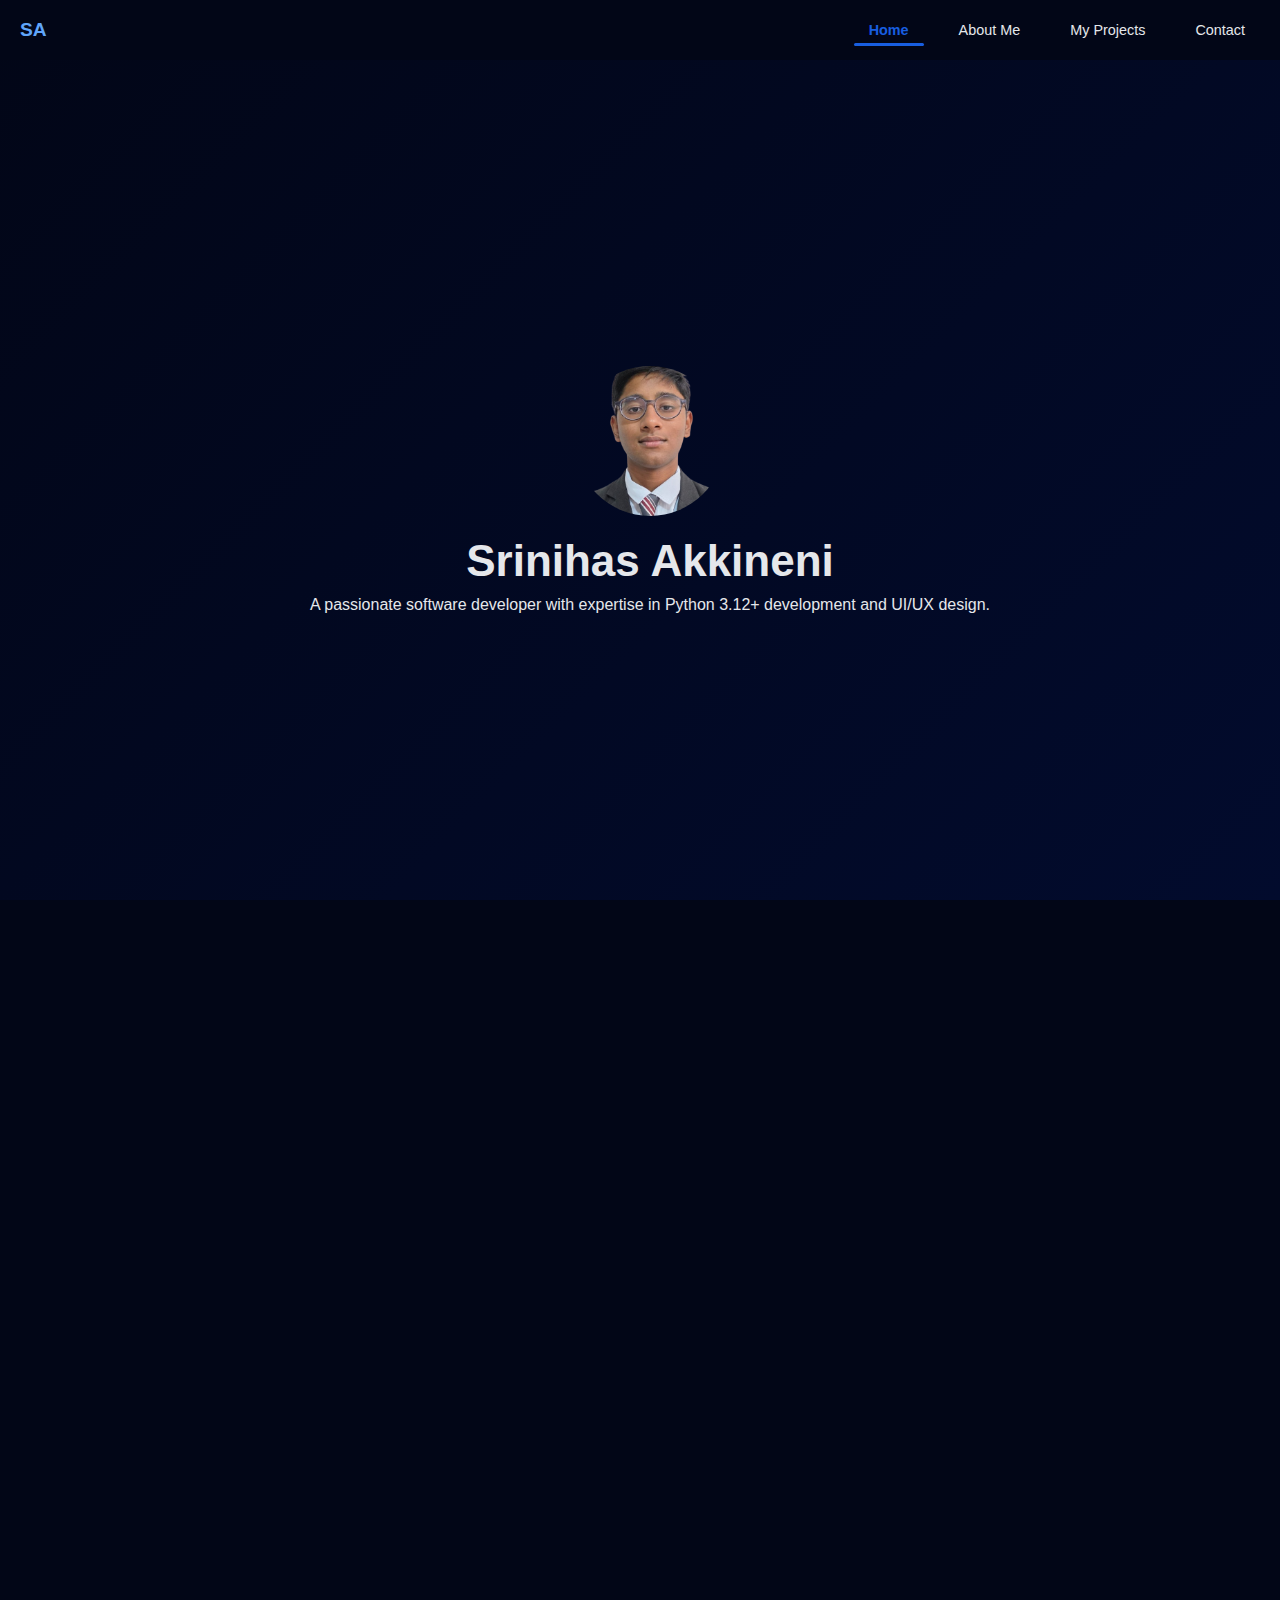
<file: index.html>
<!DOCTYPE html>
<html lang="en">
<head>
  <meta charset="UTF-8">
  <title>Srinihas Akkineni | Portfolio</title>
  <meta name="viewport" content="width=device-width, initial-scale=1.0">
  <link rel="stylesheet" href="style.css">
</head>
<body>
  <script src="https://platform.linkedin.com/badges/js/profile.js" async defer type="text/javascript"></script>
  <!-- Top navbar -->
  <nav class="navbar">
    <div class="logo">SA</div>
    <div class="tabs-container">
      <div class="tabs">
        <input type="radio" name="tab" id="radio-1" checked>
        <label for="radio-1" class="tab">Home</label>

        <input type="radio" name="tab" id="radio-2">
        <label for="radio-2" class="tab">About Me</label>

        <input type="radio" name="tab" id="radio-3">
        <label for="radio-3" class="tab">My Projects</label>

        <input type="radio" name="tab" id="radio-4">
        <label for="radio-4" class="tab">Contact</label>

        <div class="glider"></div>
      </div>
    </div>
  </nav>

  <!-- Header -->
  <header id="header">
    <img src="me.png" alt="Profile Picture" class="profile-pic">
    <h1>Srinihas Akkineni</h1>
    <p>A passionate software developer with expertise in Python 3.12+ development and UI/UX design.</p>
  </header>

  <!-- Sections -->
  <section id="section1" class="section one">
    <h2>About Me</h2>
    <p>
      I'm a software developer with a strong background in Python 3.12+ and UI/UX design.
      I have various projects that showcase my skills and passion for coding,
      which are shown in the next section.
    </p>
  </section>

  <section id="section2" class="section two">
    <h2>My Projects</h2>
    <p>I have a great many projects that showcase my skills and passion for coding, such as,
    </p>
    <ul>
      <li>GAIA <a href="https://sridacoder.github.io/GAIA/" class="btn" target="_blank">(Click me)</a>, which is my flagship project.</li>
      <li>APOLLO <a href="https://sridacoder.github.io/APOLLO/" class="btn" target="_blank">(Click me)</a>, which is a sort of teaching tool for most things in school.</li>
      <li>Προμηθεύς <a href="https://sridacoder.github.io/Προμηθεύς/" class="btn" target="_blank">(Click me)</a>, which is an encryption/decryption program for most unicode text</li>
    </ul>
  </section>

  <section id="section3" class="section three">
    <h2>Contact</h2>
    <p>You can contact me through the following: </p>
    <ul>
      <li>Email: <a href="mailto:srinihasakkineni2010@gmail.com" class="btn">srinihasakkineni2010@gmail.com</a></li>
      <li>GitHub: <a href="https://github.com/sridacoder" class="btn" target="_blank">Sridacoder</a></li>
      <li>LinkedIn:
        <div class="badge-base LI-profile-badge" data-locale="en_US" data-size="large" data-theme="dark" data-type="HORIZONTAL" data-vanity="srinihas-akkineni" data-version="v1">
          <a class="badge-base__link LI-simple-link" href="https://ae.linkedin.com/in/srinihas-akkineni?trk=profile-badge"></a>
        </div>
      </li>
    </ul>
  </section>

  <script src="script.js"></script>
</body>
</html>
</file>
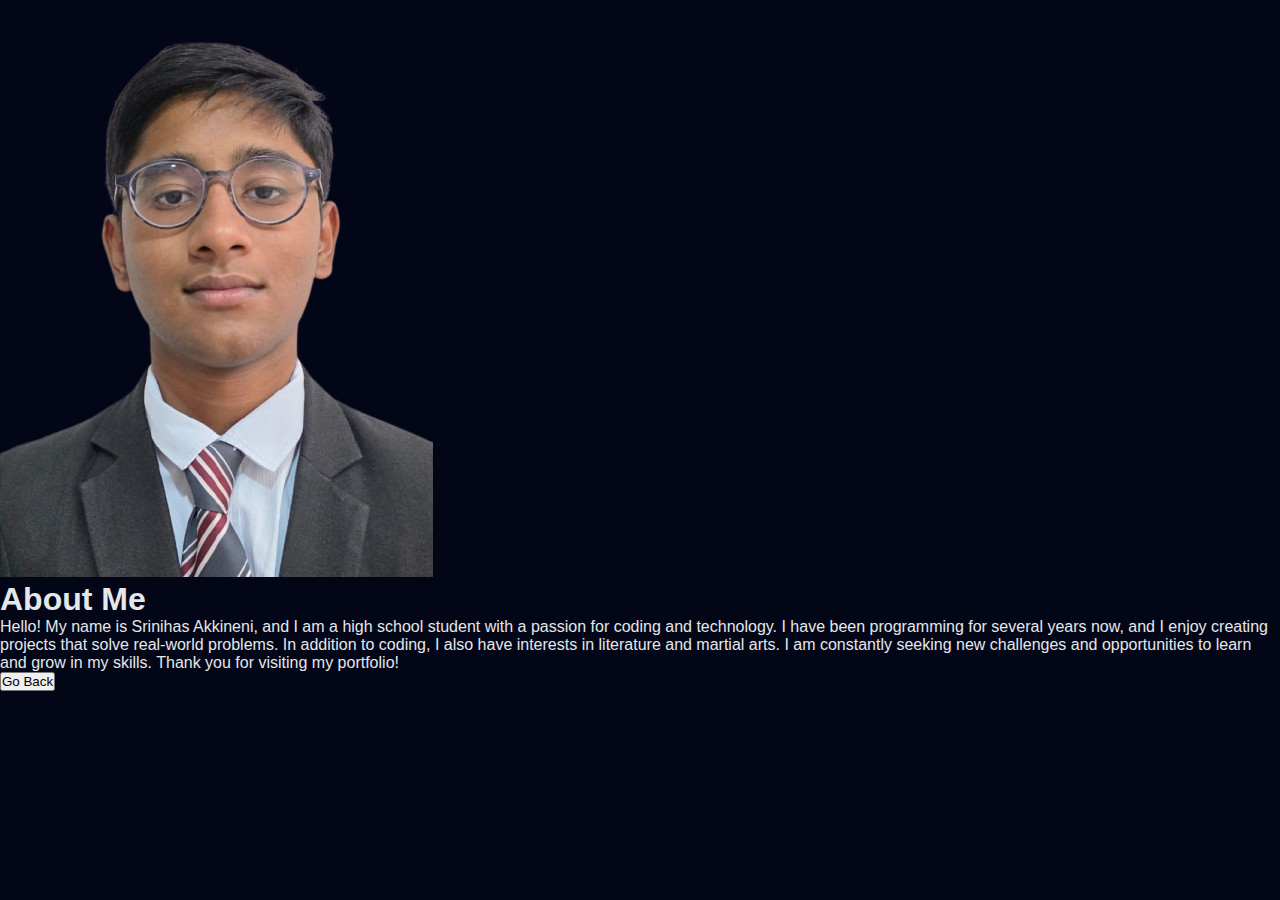
<file: abt.html>
<!DOCTYPE html>
<html lang="en">
<head>
  <meta charset="UTF-8">
  <meta name="viewport" content="width=device-width, initial-scale=1.0">
  <title>About Me - Srinihas Portfolio</title>
  <link rel="stylesheet" href="style.css">
</head>
<body>
  <!-- BACKGROUND -->
  <div class="container"></div>

  <!-- PARENT GRID -->
  <div class="parent">
    <div class="card-grid">

      <!-- ABOUT ME CARD WITH IMAGE & TEXT -->
      <div class="card span-2">
        <div class="card-overlay"></div>
        <div class="card-inner about-me-grid">

          <!-- IMAGE -->
          <div class="about-image">
            <img src="me.png" alt="Picture of Me" class="me-image">
          </div>

          <!-- TEXT -->
          <div class="about-text">
            <h1>About Me</h1>
            <p>
              Hello! My name is Srinihas Akkineni, and I am a high school student with a passion for coding and technology. I have been programming for several years now, and I enjoy creating projects that solve real-world problems. In addition to coding, I also have interests in literature and martial arts. I am constantly seeking new challenges and opportunities to learn and grow in my skills. Thank you for visiting my portfolio!
            </p>
          </div>

        </div>
      </div>

      <!-- BACK BUTTON CARD -->
      <div class="card card-center span-2">
        <div class="card-overlay"></div>
        <div class="card-inner card-center">
          <button onclick="window.location.href='index.html'">Go Back</button>
        </div>
      </div>

    </div>
  </div>
</body>
</html>
</file>
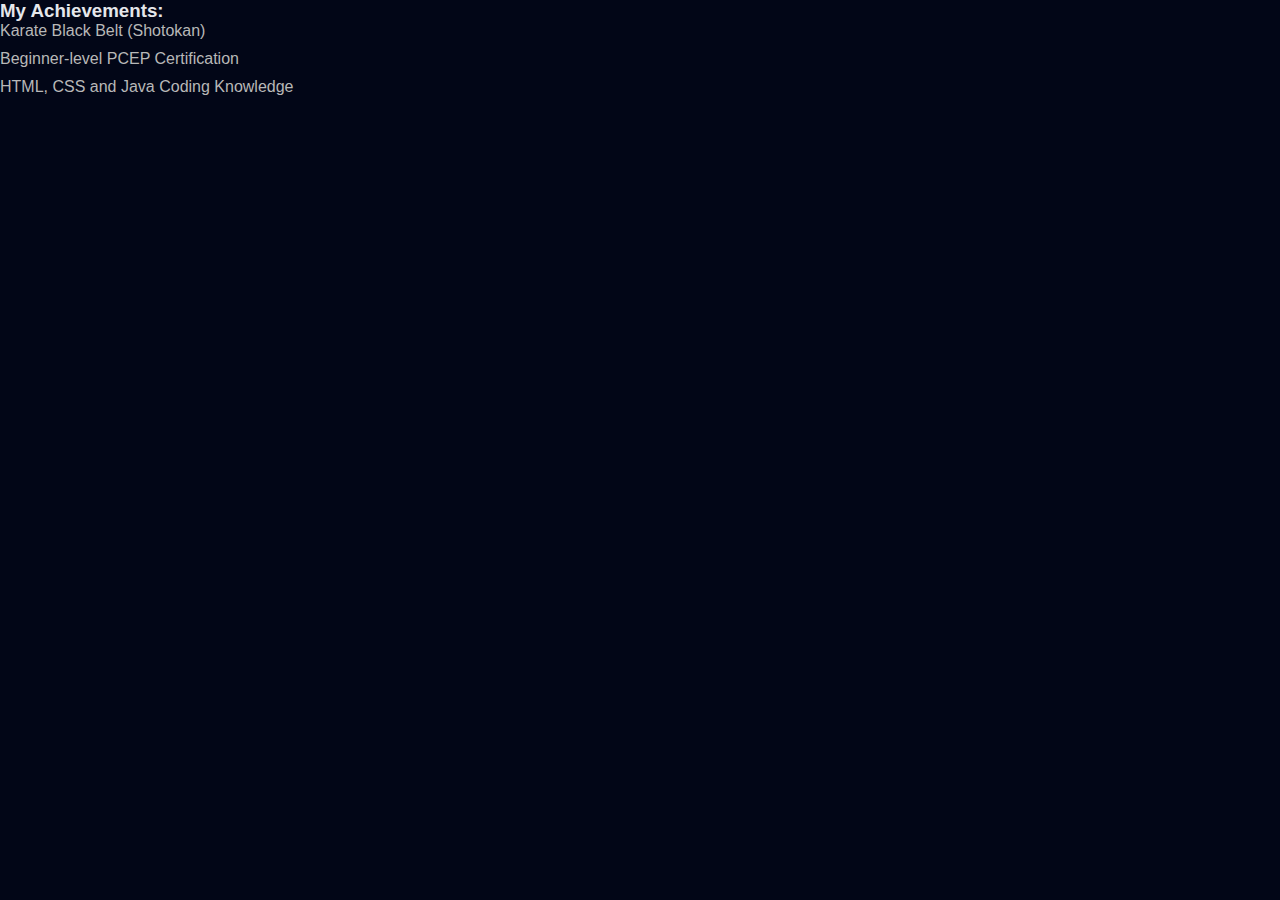
<file: ach.html>
<!DOCTYPE html>
<html lang="en">
<head>
  <meta charset="UTF-8">
  <meta name="viewport" content="width=device-width, initial-scale=1.0">
  <title>Srinihas Portfolio</title>
  <link rel="stylesheet" href="style.css">
</head>
<body>
    <!-- BACKGROUND -->
    <div class="container"></div>
    
    <!-- CONTENT -->
    <div class="parent">
        <div class="card-grid">
            <!-- PROJECTS CARD -->
            <div class="card span-2">
                <div class="card-overlay"></div>
                <div class="card-inner">
                <h3>My Achievements: </h3>        
                <ul>
                    <li>
                        <p>Karate Black Belt (Shotokan)</p>
                    </li>
                    <li>
                        <p>Beginner-level PCEP Certification</p>
                    </li>
                    <li>
                        <p>HTML, CSS and Java Coding Knowledge</p>
                    </li>
                </ul>
                </div>
            </div>
        </div>
    </div>
</body>
</html>
</file>
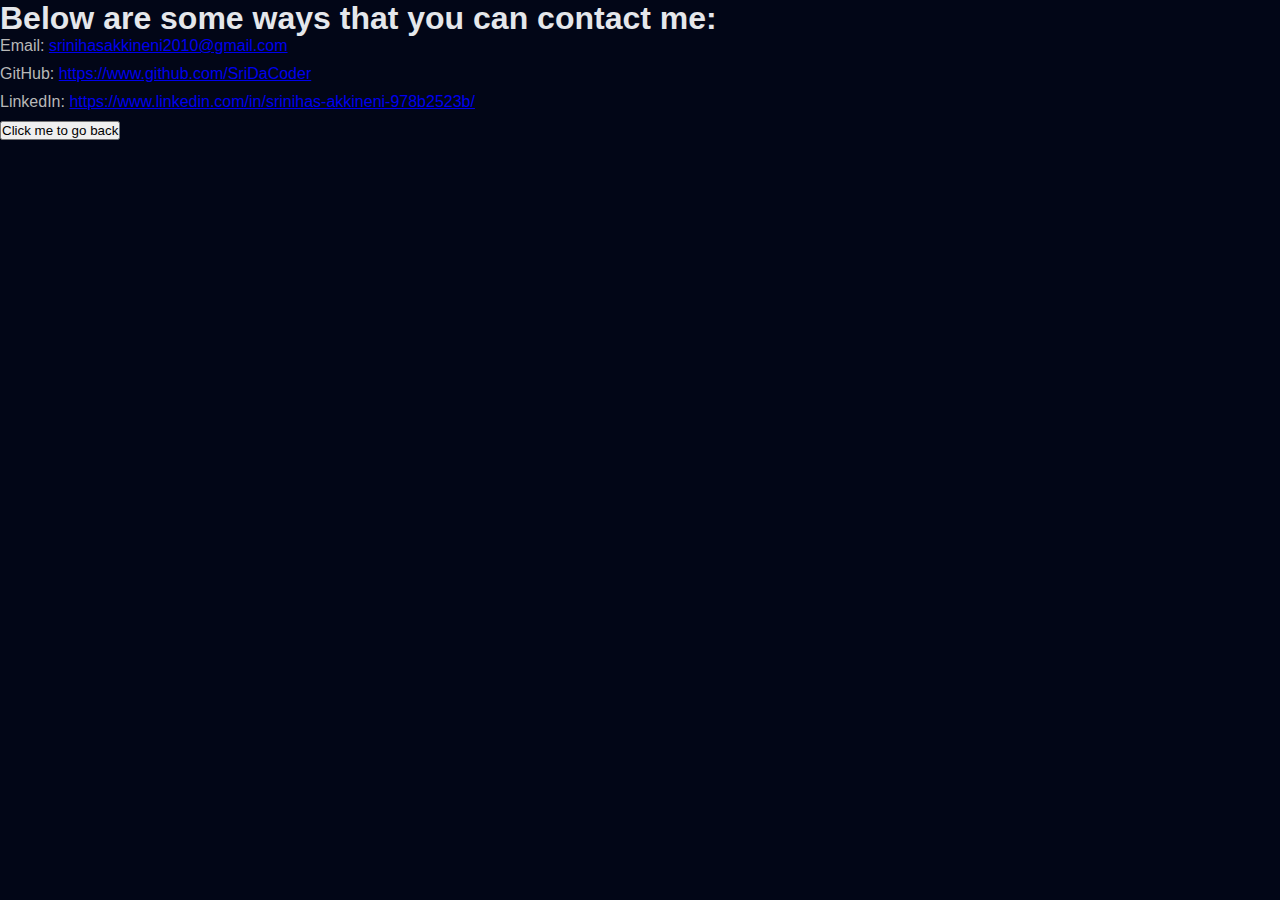
<file: cont.html>
<!DOCTYPE html>
<html>
<head>
  <meta charset="UTF-8">
  <meta name="viewport" content="width=device-width, initial-scale=1.0">
  <title>Srinihas Portfolio</title>
  <link rel="stylesheet" href="style.css">
</head>
<body>
  <div class="container"></div>
  <h1>
    Below are some ways that you can contact me:
  </h1>

    <ul>
      <li><p>Email: <a href="mailto:srinihasakkineni2010@gmail.com?subject=Hello%20There">srinihasakkineni2010@gmail.com</a></p></li>
      <li><p>GitHub: <a href="https://www.github.com/SriDaCoder" target="_blank">https://www.github.com/SriDaCoder</a></p></li>
      <li><p>LinkedIn: <a href="https://www.linkedin.com/in/srinihas-akkineni-978b2523b/" target="_blank">https://www.linkedin.com/in/srinihas-akkineni-978b2523b/</a></p></li>
    </ul>
  <button onclick="window.location.href='index.html'" class="button"><p>Click me to go back</p></button>
</body>
</html>
</file>
<file: style.css>
/* RESET & BASE */
* {
  margin: 0;
  padding: 0;
  box-sizing: border-box;
  font-family: Arial, sans-serif;
}

html {
  scroll-behavior: smooth;
  scroll-snap-type: y mandatory;
}

body {
  background: #020617;
  color: #e5e7eb;
  overflow: hidden;
}

/* TOP NAVBAR */
.navbar {
  position: fixed;
  top: 0;
  left: 0;
  width: 100%;
  height: 60px;
  background-color: #020617;
  display: flex;
  justify-content: space-between;
  align-items: center;
  padding: 0 20px;
  z-index: 1000;
}

.navbar .logo {
  font-size: 1.2rem;
  color: #60a5fa;
  font-weight: bold;
}

/* Tabs */
.tabs-container {
  display: flex;
  align-items: center;
}

.tabs {
  position: relative;
  display: flex;
  gap: 20px;
}

.glider {
  position: absolute;
  bottom: 0;
  height: 3px;
  background-color: #185ee0;
  border-radius: 2px;
  transition: transform 0.25s ease-out, width 0.25s ease-out;
  z-index: 0;
}

.tabs * {
  z-index: 2;
}

.tabs input[type="radio"] {
  display: none;
}

.tab {
  padding: 8px 15px;
  font-size: 0.9rem;
  color: #e5e7eb;
  font-weight: 500;
  border-radius: 99px;
  cursor: pointer;
  transition: color 0.2s ease-in;
  position: relative;
}

.tabs input[type="radio"]:checked + label {
  color: #185ee0;
  font-weight: 600;
}

#radio-1:checked ~ .glider { transform: translateX(0%); width: 60px; }
#radio-2:checked ~ .glider { transform: translateX(100%); width: 80px; }
#radio-3:checked ~ .glider { transform: translateX(200%); width: 80px; }
#radio-4:checked ~ .glider { transform: translateX(300%); width: 80px; }

/* HEADER & SECTIONS */
header, section {
  min-height: 100vh;
  padding-top: 80px; /* leave space for navbar */
  padding-left: 20px;
  display: flex;
  flex-direction: column;
  justify-content: center;
  align-items: flex-start;
  scroll-snap-align: start;
  opacity: 0;
  transform: translateY(30px);
  transition: opacity 1s ease, transform 1s ease;
}

header.visible, section.visible {
  opacity: 1;
  transform: translateY(0);
}

header h1 {
  font-size: 2.75rem;
  margin-bottom: 10px;
}

header { background: linear-gradient(135deg, #020617, #020b2d); align-items: center;}
.section.one { background: linear-gradient(135deg, #020617, #03123f); }
.section.two { background: linear-gradient(135deg, #03123f, #041a5c); }
.section.three { background: linear-gradient(135deg, #041a5c, #06247a); }

section h2 {
  font-size: 2.2rem;
  margin-bottom: 15px;
}

section p {
  max-width: 600px;
  opacity: 0.8;
  line-height: 1.6;
  padding-bottom: 10px;
  padding-left: none;
}

.profile-pic {
  width: 150px;
  height: 150px;
  border-radius: 50%;
  margin-bottom: 20px;
  object-fit: cover;
}

.btn {
  color: #b8b8b8;
  padding: none;
  text-decoration: none;
}

li {
  margin-bottom: 10px;
  color: #b8b8b8;;
}
</file>
